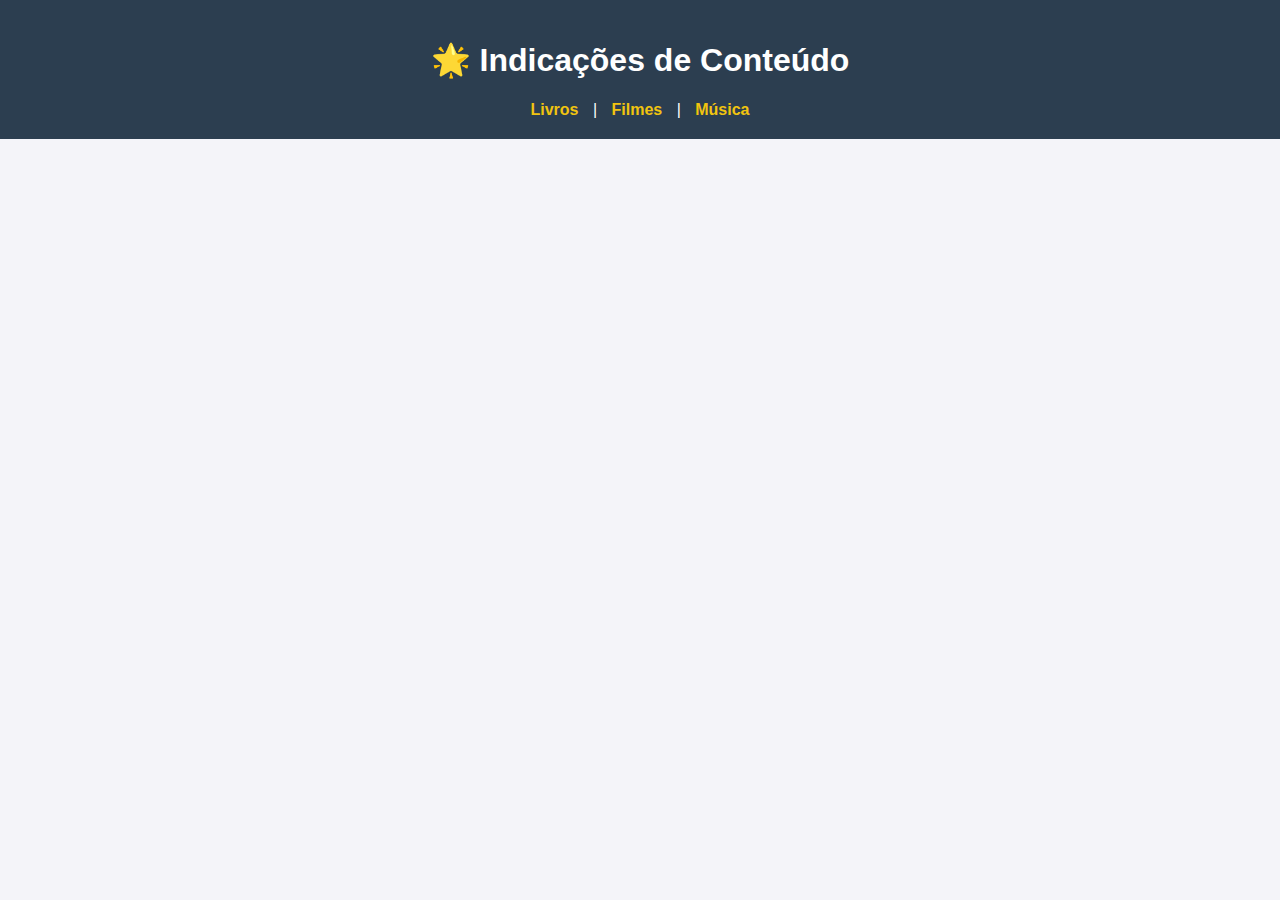
<file: index.html>
<!DOCTYPE html>
<html lang="pt-BR">
<head>
    <meta charset="UTF-8">
    <title>Site de Indicações de Conteúdo</title>
    <style>
        /* Estilo geral */
        body {
            font-family: Arial, sans-serif;
            margin: 0;
            background: #f4f4f9;
            color: #333;
        }

        header {
            background: #2c3e50;
            color: white;
            padding: 20px;
            text-align: center;
        }

        nav {
            margin-top: 10px;
        }

        nav a {
            color: #f1c40f;
            text-decoration: none;
            margin: 0 10px;
            font-weight: bold;
        }

        nav a:hover {
            text-decoration: underline;
        }

        main {
            padding: 20px;
            display: grid;
            grid-template-columns: repeat(auto-fit, minmax(250px, 1fr));
            gap: 20px;
        }

        .card {
            background: white;
            border-radius: 10px;
            box-shadow: 0 0 10px rgba(0,0,0,0.1);
            overflow: hidden;
            transition: transform 0.3s, box-shadow 0.3s;
        }

        .card:hover {
            transform: scale(1.05);
            box-shadow: 0 0 15px rgba(241,196,15,0.6);
        }

        .card img {
            width: 100%;
            height: 160px;
            object-fit: cover;
        }

        .card h2 {
            margin: 10px;
            font-size: 1.2em;
            color: #2c3e50;
        }

        .card p {
            margin: 10px;
            font-size: 0.9em;
            color: #555;
        }

        footer {
            background: #2c3e50;
            color: white;
            text-align: center;
            padding: 15px;
            margin-top: 20px;
        }
    </style>
</head>
<body>
    <header>
        <h1>🌟 Indicações de Conteúdo</h1>
        <nav>
            <a href="livros.html">Livros</a> |
            <a href="filmes.html">Filmes</a> |
            <a href="musica.html">Música</a>
        </nav>
    </header>
        
</body>
</html>
</file>
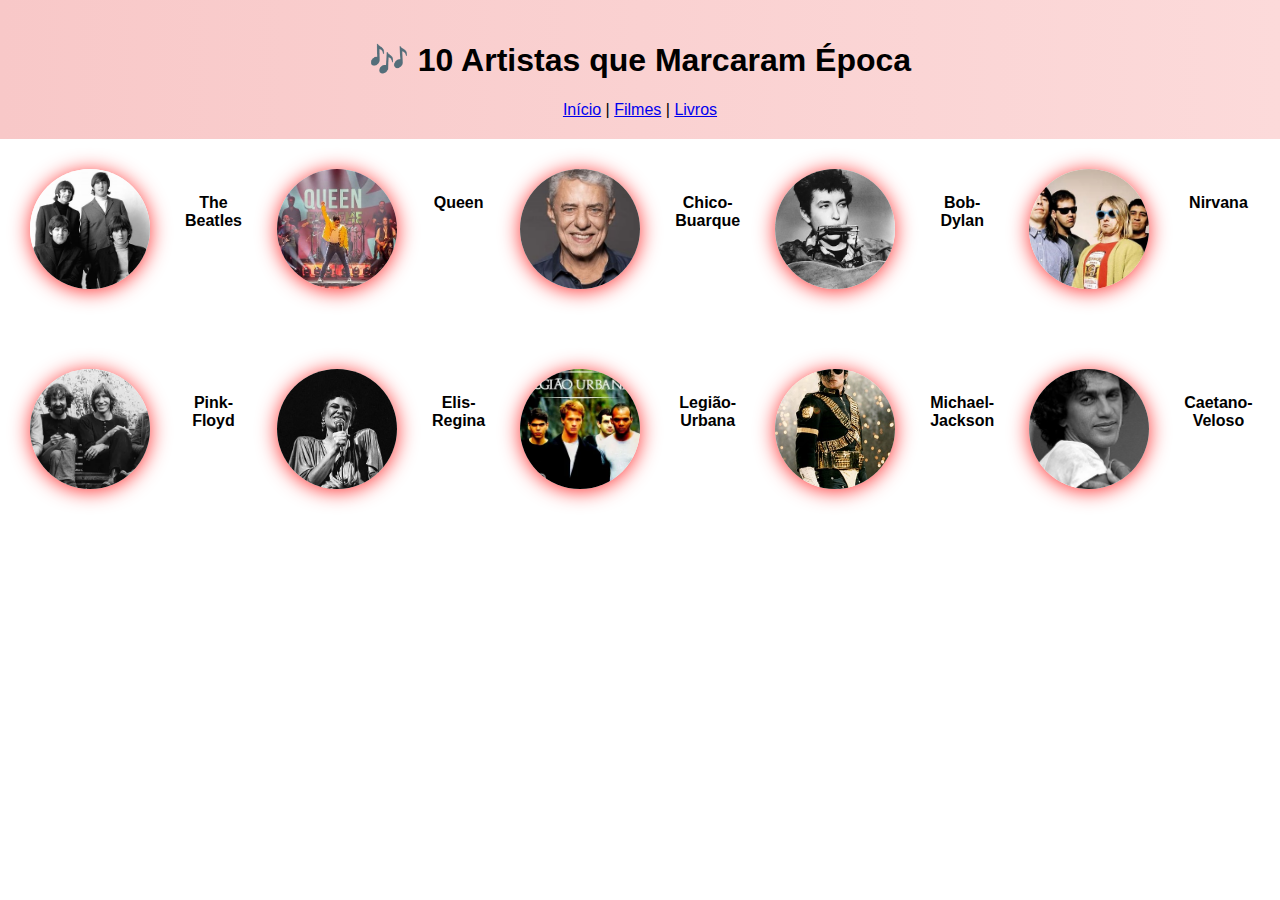
<file: musica.html>
<!DOCTYPE html>
<html lang="pt-BR">

<head>
    <meta charset="UTF-8">
    <title>Cantores e Bandas</title>
    <link rel="stylesheet" href="./css/style-musica.css">


</head>

<body>
    <header>
        <h1>🎶 10 Artistas que Marcaram Época</h1>
        <nav>
            <a href="index.html">Início</a> |
            <a href="filmes.html">Filmes</a> |
            <a href="livros.html">Livros</a>
        </nav>
    </header>
    <main class="artista img">

        <section class="grid-artistas">

            <img src="img/musica/beatles.jpg">
            <p>The Beatles</p>

            <img src="img/musica/queen.jpg">
            <p>Queen</p>

            <img src="img/musica/chico-buarque.jpg">
            <p>Chico-Buarque</p>

            <img src="img/musica/bob-dylan.jpg">
            <p>Bob-Dylan</p>

            <img src="img/musica/nirvana.jpg">
            <p>Nirvana</p>

            <img src="img/musica/pink-floyd.jpg">
            <p>Pink-Floyd</p>

            <img src="img/musica/elis-regina.jpg">
            <p>Elis-Regina</p>

            <img src="img/musica/legiao-urbana.jpg">
            <p>Legião-Urbana</p>

            <img src="img/musica/michael-jackson.jpg">
            <p>Michael-Jackson</p>

            <img src="img/musica/caetano-veloso.jpg">
            <p>Caetano-Veloso</p>




</body>

</html>
</file>
<file: css/style-musica.css>
body {
  font-family: 'Trebuchet MS', sans-serif;
  background: linear-gradient(135deg, #ffffff, #ffffff);
  color: #000000;
  margin: 0;
}

header {
  text-align: center;
  padding: 20px;
  background: linear-gradient(90deg, #f8c8c8, #fcdada);
}



.grid-artistas {
  display: grid;
  grid-template-columns: repeat(10, 1fr);
  /* 5 colunas iguais */
  gap: 10px;
  /* espaço entre as fotos */
  padding: 30px;
}


.artista img {
  width: 120px;
  /*largura */
  height: 120px;
  /*altura */
  object-fit: cover;
  /* mantém proporção sem distorcer */
  border-radius: 50%;
  /* deixa redondo */
  box-shadow: 0 2px 20px rgb(255, 50, 50);
  /*aplicar sombras em elementos */
  margin-bottom: 70px;

}

.artista p {
  text-align: center;
  margin: 25px;
  font-weight: bold;
  color: #000000;
}

.galeria img {
  width: 200px;
  height: auto;
  display: flex;
  margin: 5px;
}

.grid-artistas img {
  transition: transform 0.3s;
}

.grid-artistas img:hover {
  transform: scale(1.1);
  /* aumenta 10% ao passar o mouse */
}
</file>
